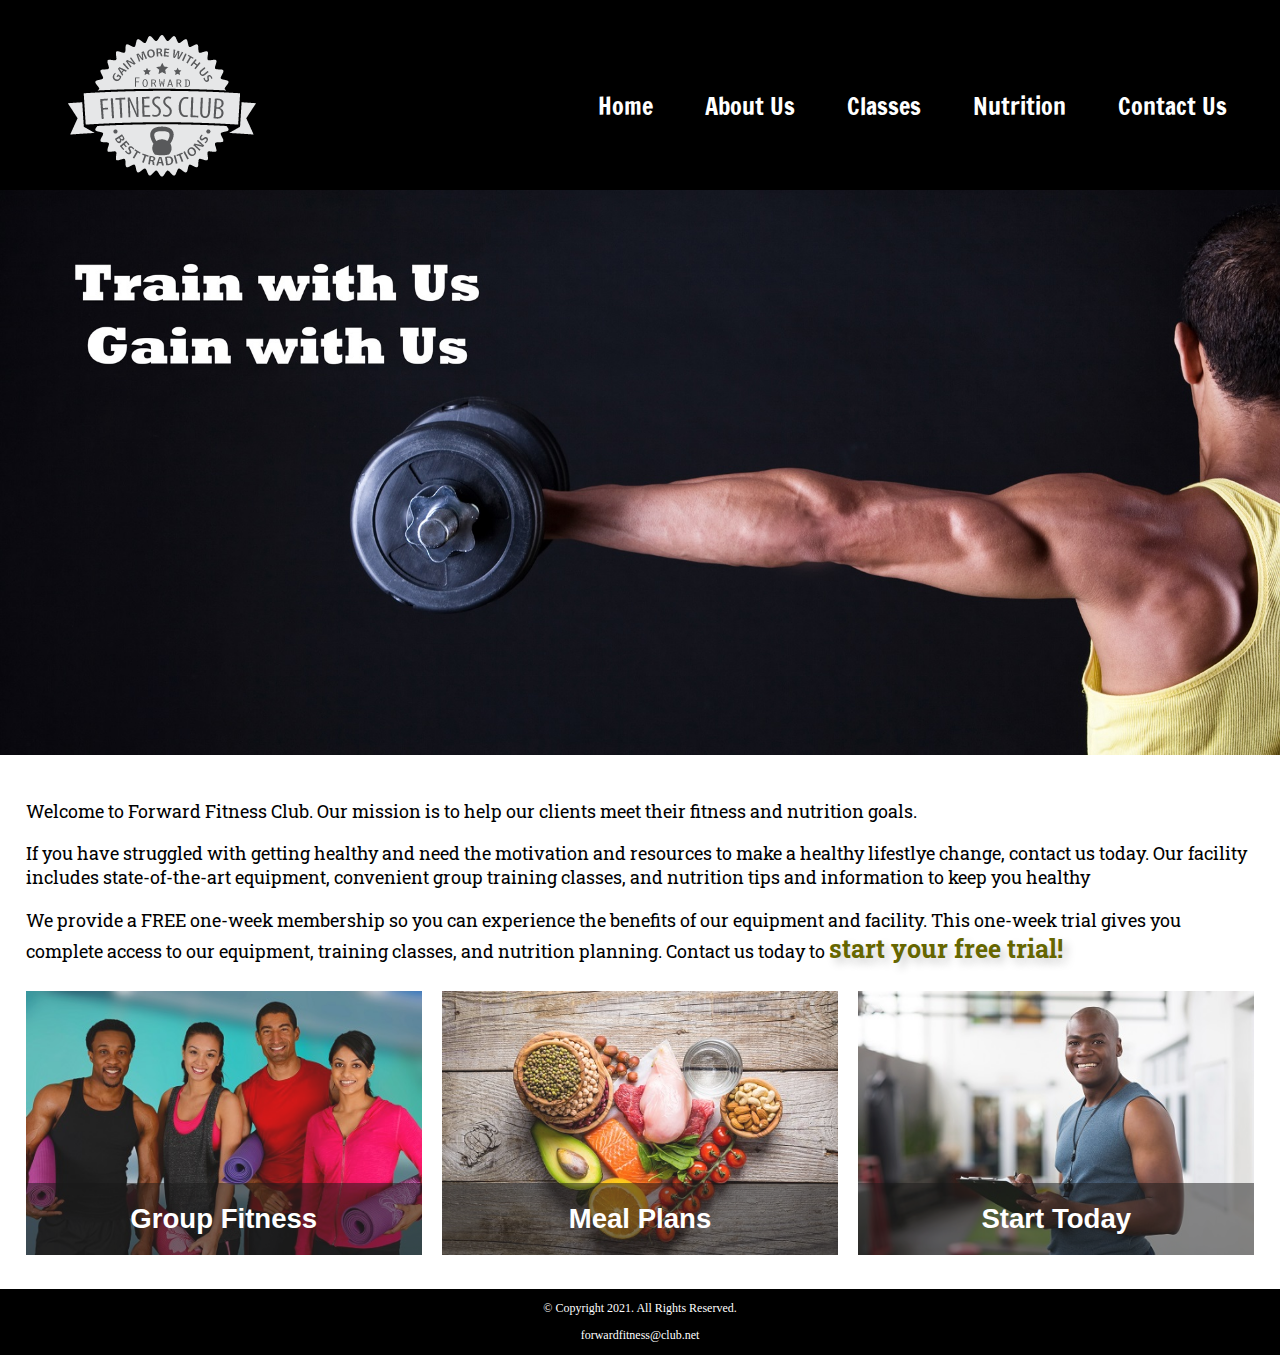
<file: index.html>
<!-- Developer Name: Sheldon Skaggs Date: 10/26/2023 File Name: index.html Description: This is the home page for the fitness website. -->
<!DOCTYPE html>

<html lang="en">
<head>
  <title>Forward Fitness Club</title>
  <meta charset="UTF-8">
  <link rel="stylesheet" href="css/styles.css">
  <meta name="viewport" content="width=device-width, initial-scale=1">
  <link rel="shortcut icon" href="images/favicon.ico">
  <link rel="icon" type="image/png" sizes="32x32" href="images/favicon-32.png">
  <link rel="apple-touch-icon" sizes="180x180" href="images/apple-touch-icon.png">
  <link rel="icon" sizes="192x192" href="images/android-chrome-192.png">
  <link href="https://fonts.googleapis.com/css2?family=Francois+One&family=Roboto+Slab&display=swap" rel="stylesheet">
</head>
<body>

    <div id="container">
    <!-- Use the header for the website name or logo -->
    <header>
        <a href="index.html"><img src="images/forward-fitness-logo.png" alt="Forward Fitness Club logo"></a>
    </header>

    <!-- Use the nav area to add hyperlinks to other pages within the website -->
    <nav>
      <ul>
        <li><a href="index.html">Home</a></li>
        <li><a href="about.html">About Us</a></li>
        <li><a href="classes.html">Classes</a></li>
        <li><a href="nutrition.html">Nutrition</a></li>
        <li><a href="contact.html">Contact Us</a></li>
      </ul>
    </nav>

    <!-- Hero Image -->
    <div id="hero" class="tablet-desktop">
      <img src="images/hero-image.jpg" alt="left arm extended holding a weight">
    </div>

    <!-- Use the main area to add the main content of the webpage -->
    <main>
      <div class="mobile">
        <p>Welcome to Forward Fitness Club. Our mission is to help our clients meet their fitness and nutrition goals.</p>

        <h3>FREE One-Week Trial Membership!</h3>
        <p>Call Us Today to Get Started</p>
        <p class="tel-link"><a href="tel:8145559608">(814) 555-9608</a></p>

        <h4>Fitness Club Hours:</h4>
        <ul class="hours">
          <li>Mon-Thu: 6:00am - 6:00pm</li>
          <li>Friday: 6:00am - 4:00pm</li>
          <li>Saturday: 8:00am - 6:00pm</li>
          <li>Sunday: Closed</li>
        </ul>
      </div>

      <div class="tablet-desktop">
        <p>Welcome to Forward Fitness Club. Our mission is to help our clients meet their fitness and nutrition goals.</p>

        <p>If you have struggled with getting healthy and need the motivation and resources to make a healthy lifestlye change, contact us today. Our facility includes state-of-the-art equipment, convenient group training classes, and nutrition tips and information to keep you healthy</p>

        <p>We provide a FREE one-week membership so you can experience the benefits of our equipment and facility. This one-week trial gives you complete access to our equipment, training classes, and nutrition planning. Contact us today to <span class="action">start your free trial!</span></p>
      </div>

      <div class="grid">

        <figure class="frame">
          <a href="classes.html"><img src="images/fitness-group.jpg" alt="group of fitness people"></a>
          <figcaption class="pic-text">Group Fitness</figcaption>
        </figure>

        <figure class="frame">
          <a href="nutrition.html"><img src="images/food-heart.jpg" alt="healthy food in the shape of a heart"></a>
          <figcaption class="pic-text">Meal Plans</figcaption>
        </figure>

        <figure class="frame">
          <a href="contact.html"><img src="images/personal-trainer.jpg" alt="personal trainer with a clipboard"></a>
          <figcaption class="pic-text">Start Today</figcaption>
        </figure>

      </div>
    </main>

    <!-- Use the footer area to add webpage footer content -->
    <footer>
        <p>&copy; Copyright 2021. All Rights Reserved.</p>
        <p><a href="mailto:forwardfitness@club.net">forwardfitness@club.net</a></p>
    </footer>

    </div>

</body>
</html>
</file>
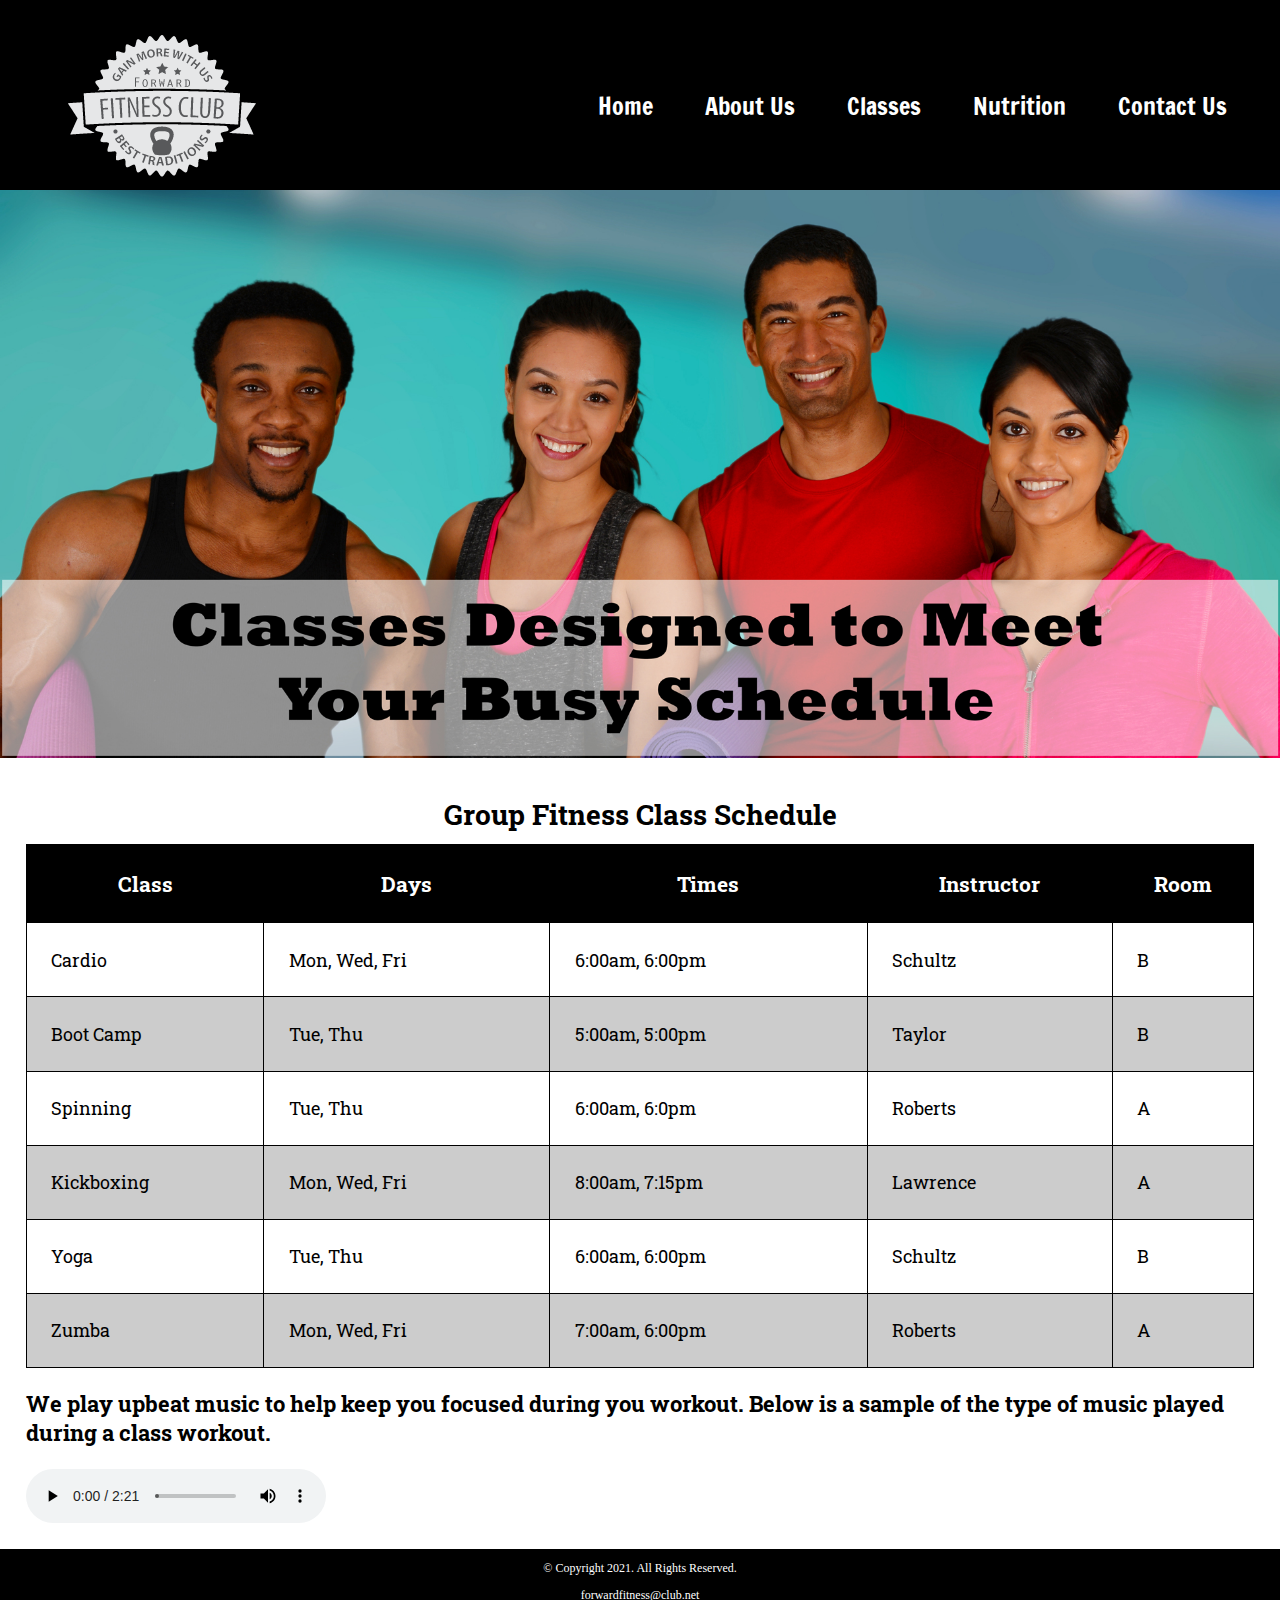
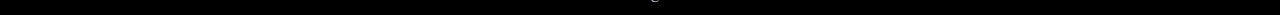
<file: classes.html>
<!-- Developer Name: Sheldon Skaggs Date: 12/17/2023 File Name: classes.html Description: This page will display information for classes. -->
<!DOCTYPE html>

<html lang="en">
<head>
  <title>Forward Fitness Club</title>
  <meta charset="UTF-8">
  <link rel="stylesheet" href="css/styles.css">
  <meta name="viewport" content="width=device-width, initial-scale=1">
  <link rel="shortcut icon" href="images/favicon.ico">
  <link rel="icon" type="image/png" sizes="32x32" href="images/favicon-32.png">
  <link rel="apple-touch-icon" sizes="180x180" href="images/apple-touch-icon.png">
  <link rel="icon" sizes="192x192" href="images/android-chrome-192.png">
  <link href="https://fonts.googleapis.com/css2?family=Francois+One&family=Roboto+Slab&display=swap" rel="stylesheet">
</head>
<body>

  <div id="container">
      <!-- Use the header for the website name or logo -->
      <header>
          <a href="index.html"><img src="images/forward-fitness-logo.png" alt="Forward Fitness Club logo"></a>
      </header>

      <!-- Use the nav area to add hyperlinks to other pages within the website -->
      <nav>
        <ul>
          <li><a href="index.html">Home</a></li>
          <li><a href="about.html">About Us</a></li>
          <li><a href="classes.html">Classes</a></li>
          <li><a href="nutrition.html">Nutrition</a></li>
          <li><a href="contact.html">Contact Us</a></li>
        </ul>
      </nav>

      <!-- Classes Hero Image -->
      <div id="hero" class="tablet-desktop">
        <img src="images/classes-hero-image.jpg" alt="group of fitness people">
      </div>

      <!-- Use the main area to add the main content of the webpage -->
      <main>

        <div class="mobile">

          <h3>Group Fitness Classes</h3>
          <p>Boot Camp: TR 5am &amp; 5pm</p>
          <p>Cardio: MWF 6am &amp; 6pm</p>
          <p>Kickboxing: MWF 8am &amp; 7:15pm</p>
          <p>Spinning: TR 6am &amp; 6pm</p>
          <p>Yoga: TR 6am &amp; 6pm</p>
          <p>Zumba: MWF 7am &amp; 6pm</p>

        </div>

        <div class="tablet-desktop">

          <table><!-- Start Table  -->
            <caption>Group Fitness Class Schedule</caption>
            <tr><!-- Row 1 -->
              <th>Class</th>
              <th>Days</th>
              <th>Times</th>
              <th>Instructor</th>
              <th>Room</th>
            </tr>
            <tr><!-- Row 2 -->
              <td>Cardio</td>
              <td>Mon, Wed, Fri</td>
              <td>6:00am, 6:00pm</td>
              <td>Schultz</td>
              <td>B</td>
            </tr>
            <tr><!-- Row 3 -->
              <td>Boot Camp</td>
              <td>Tue, Thu</td>
              <td>5:00am, 5:00pm</td>
              <td>Taylor</td>
              <td>B</td>
            </tr>
            <tr><!-- Row 4 -->
              <td>Spinning</td>
              <td>Tue, Thu</td>
              <td>6:00am, 6:0pm</td>
              <td>Roberts</td>
              <td>A</td>
            </tr>
            <tr><!-- Row 5 -->
              <td>Kickboxing</td>
              <td>Mon, Wed, Fri</td>
              <td>8:00am, 7:15pm</td>
              <td>Lawrence</td>
              <td>A</td>
            </tr>
            <tr><!-- Row 6 -->
              <td>Yoga</td>
              <td>Tue, Thu</td>
              <td>6:00am, 6:00pm</td>
              <td>Schultz</td>
              <td>B</td>
            </tr>
            <tr><!-- Row 7 -->
              <td>Zumba</td>
              <td>Mon, Wed, Fri</td>
              <td>7:00am, 6:00pm</td>
              <td>Roberts</td>
              <td>A</td>
            </tr>
          </table><!-- End Table -->

        </div>

        <div id="music-sample">

          <h3>We play upbeat music to help keep you focused during you workout. Below is a sample of the type of music played during a class workout.</h3>
          <audio controls>
            <source src="media/ffc_audio.mp3" type="audio/mp3">
            <source src="media/ffc_audio.ogg" type="audio/ogg">
            <p>Your browser does not support the audio element.</p>
          </audio>

        </div>

      </main>

      <!-- Use the footer area to add webpage footer content -->
      <footer>
          <p>&copy; Copyright 2021. All Rights Reserved.</p>
          <p><a href="mailto:forwardfitness@club.net">forwardfitness@club.net</a></p>
      </footer>

  </div>

</body>
</html>
</file>
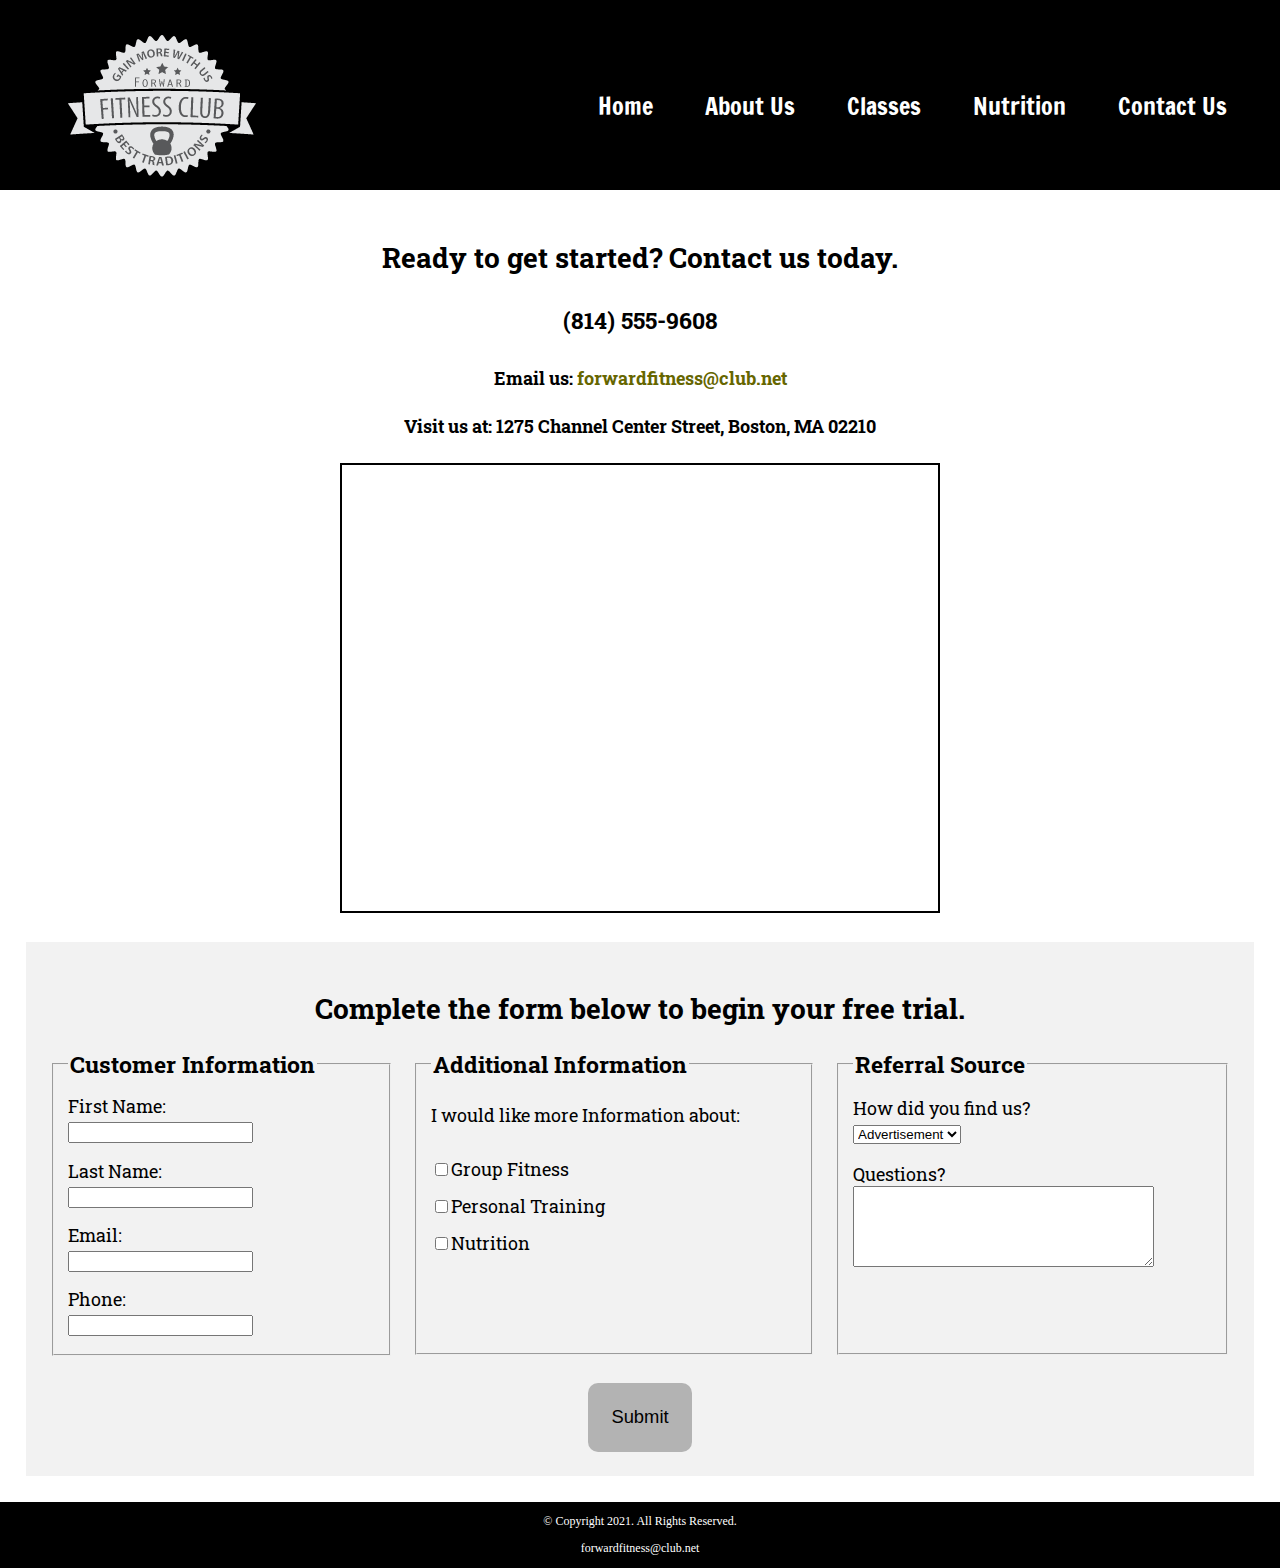
<file: contact.html>
<!-- Developer Name: Sheldon Skaggs Date: 10/26/2023 File Name: template.html Description: This is a file to be used as a template when creating webpages for the fitness website. -->
<!DOCTYPE html>

<html lang="en">
<head>
  <title>Forward Fitness Club</title>
  <meta charset="UTF-8">
  <link rel="stylesheet" href="css/styles.css">
  <meta name="viewport" content="width=device-width, initial-scale=1">
  <link rel="shortcut icon" href="images/favicon.ico">
  <link rel="icon" type="image/png" sizes="32x32" href="images/favicon-32.png">
  <link rel="apple-touch-icon" sizes="180x180" href="images/apple-touch-icon.png">
  <link rel="icon" sizes="192x192" href="images/android-chrome-192.png">
  <link href="https://fonts.googleapis.com/css2?family=Francois+One&family=Roboto+Slab&display=swap" rel="stylesheet">
</head>
<body>

  <div id="container">

      <!-- Use the header for the website name or logo -->
      <header>
          <a href="index.html"><img src="images/forward-fitness-logo.png" alt="Forward Fitness Club logo"></a>
      </header>

      <!-- Use the nav area to add hyperlinks to other pages within the website -->
      <nav>
        <ul>
          <li><a href="index.html">Home</a></li>
          <li><a href="about.html">About Us</a></li>
          <li><a href="classes.html">Classes</a></li>
          <li><a href="nutrition.html">Nutrition</a></li>
          <li><a href="contact.html">Contact Us</a></li>
        </ul>
      </nav>

      <!-- Use the main area to add the main content of the webpage -->
      <main>

        <div id="contact">

          <h2>Ready to get started? Contact us today.</h2>
          <h4 class="mobile tel-link"><a href="tel:8145559608">(814) 555-9608</a></h4>
          <h4 class="tablet-desktop tel-num">(814) 555-9608</h4>
          <h4>Email us: <a href="mailto:forwardfitness@club.net" class="contact-email-link">forwardfitness@club.net</a></h4>
          <h4>Visit us at: 1275 Channel Center Street, Boston, MA 02210</h4>

          <iframe src="https://www.google.com/maps/embed?pb=!1m18!1m12!1m3!1d2948.851929487417!2d-71.05401472382178!3d42.3456801711942!2m3!1f0!2f0!3f0!3m2!1i1024!2i768!4f13.1!3m3!1m2!1s0x89e37a7dc2b67e7b%3A0x36ec93427cd9c5f1!2sChannel%20Center%20St%2C%20Boston%2C%20MA%2002210!5e0!3m2!1sen!2sus!4v1698966683334!5m2!1sen!2sus" allowfullscreen="" loading="lazy" referrerpolicy="no-referrer-when-downgrade" class="map"></iframe>

        </div>
        <div id="form">

          <h2>Complete the form below to begin your free trial.</h2>

          <form class="form-grid"><!-- Start Form -->

            <fieldset>
              <legend>Customer Information</legend>
              <label for="fName">First Name:</label>
              <input type="text" name="fName" id="fName" required>

              <label for="lName">Last Name:</label>
              <input type="text" name="lName" id="lName" required>

              <label for="email">Email:</label>
              <input type="email" name="email" id="email" required>

              <label for="phone">Phone:</label>
              <input type="tel" id="phone" name="phone" required>
            </fieldset>

            <fieldset>
              <legend>Additional Information</legend>
              <p>I would like more Information about:</p>

              <label for="grpfit"><input type="checkbox" name="interest" id="grpfit" value="Group Fitness">Group Fitness</label>

              <label for="prtrain"><input type="checkbox" name="interest" id="prtrain" value="Personal Training">Personal Training</label>

              <label for="nutr"><input type="checkbox" name="interest" id="nutr" value="Nutrition">Nutrition</label>
            </fieldset>

            <fieldset>
              <legend>Referral Source</legend>
              <label for="reference">How did you find us?</label>
              <select name="reference" id="reference">
                <option value="ad">Advertisement</option>
                <option value="friend">Friend</option>
                <option value="google">Google</option>
                <option value="social">Social Media</option>
                <option value="other">Other</option>
              </select>

              <label for="questions">Questions?</label>
              <textarea name="questions" id="questions" rows="5" cols="35"></textarea>
            </fieldset>

            <input type="submit" id="submit" value="Submit" class="btn">

          </form>
        </div>
      </main>

      <!-- Use the footer area to add webpage footer content -->
      <footer>
          <p>&copy; Copyright 2021. All Rights Reserved.</p>
          <p><a href="mailto:forwardfitness@club.net">forwardfitness@club.net</a></p>
      </footer>

  </div>

</body>
</html>
</file>
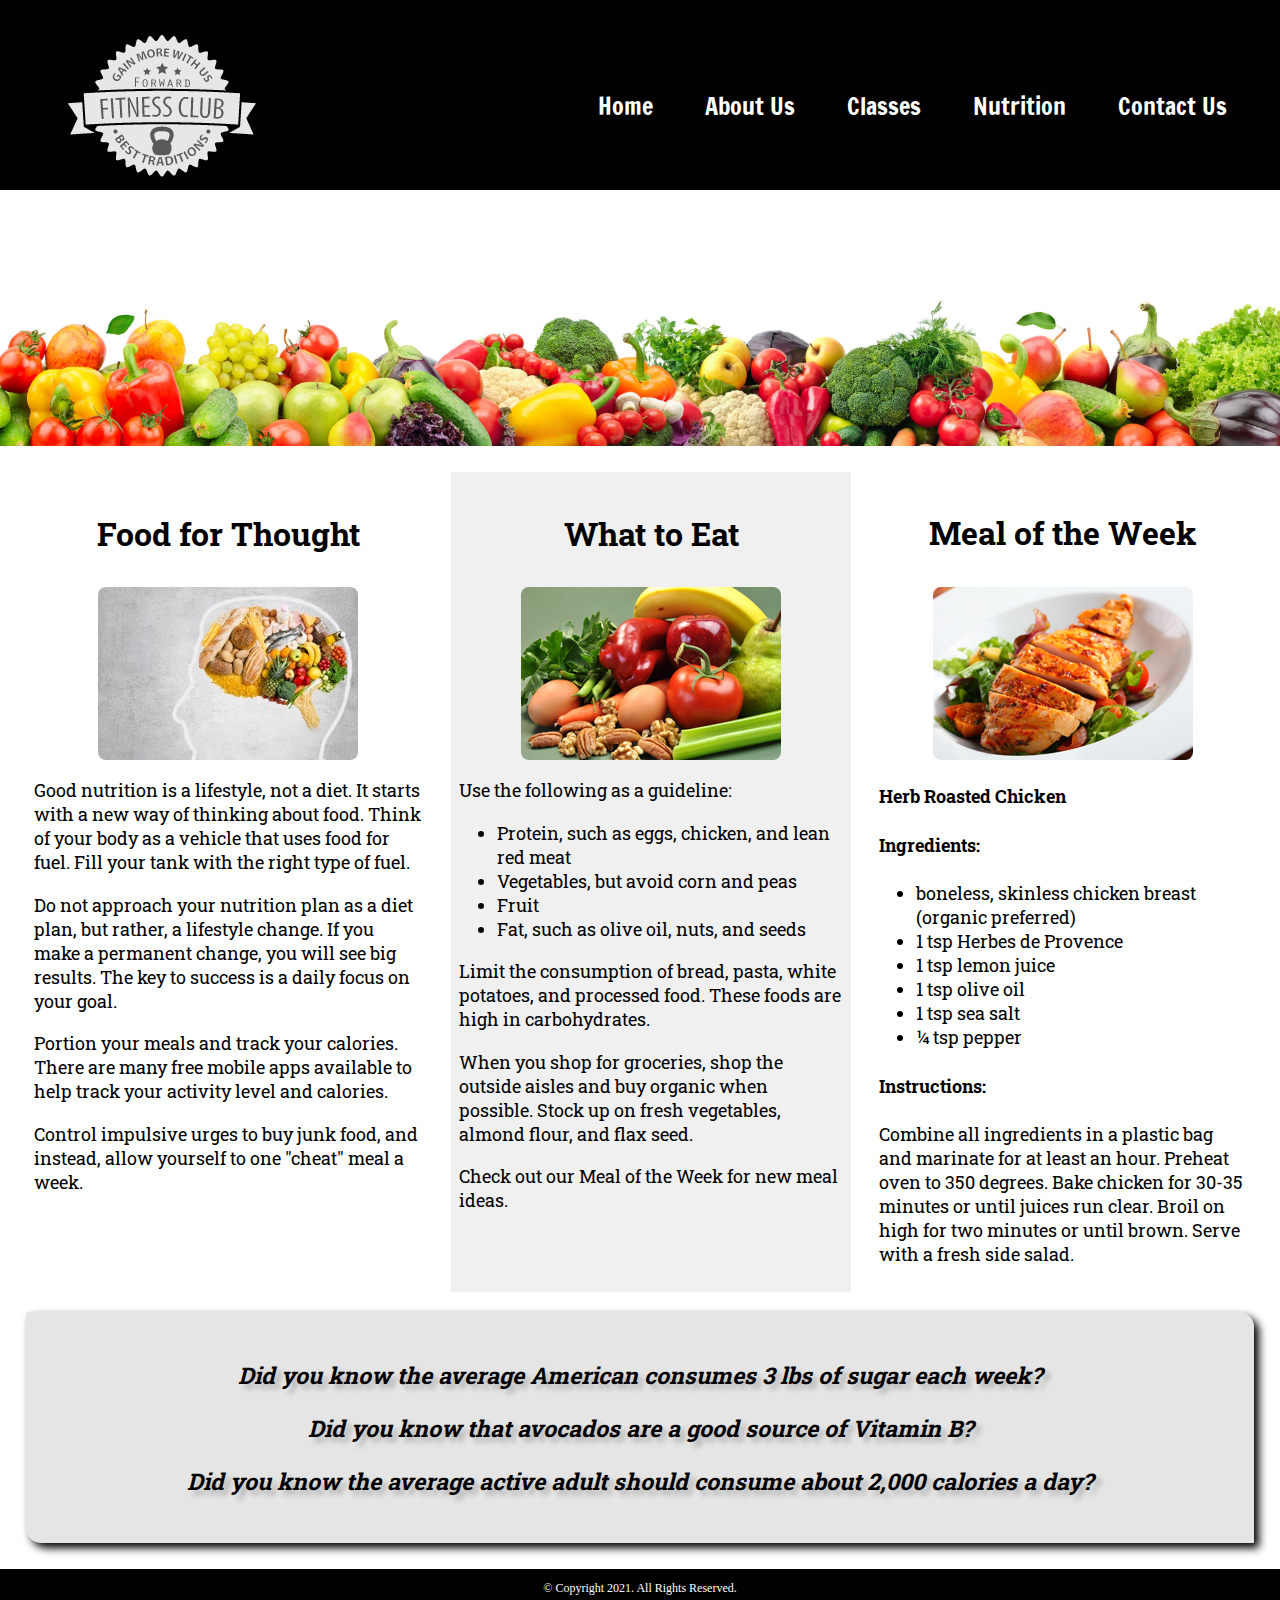
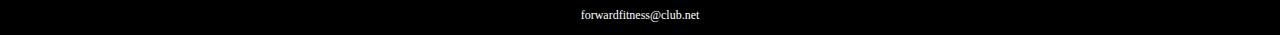
<file: nutrition.html>
<!-- Developer Name: Sheldon Skaggs Date: 11/30/2023 File Name: nutrition.html Description: This is a file to be used for nutrition in the fitness website. -->
<!DOCTYPE html>

<html lang="en">
<head>
  <title>Forward Fitness Club</title>
  <meta charset="UTF-8">
  <link rel="stylesheet" href="css/styles.css">
  <meta name="viewport" content="width=device-width, initial-scale=1">
  <link rel="shortcut icon" href="images/favicon.ico">
  <link rel="icon" type="image/png" sizes="32x32" href="images/favicon-32.png">
  <link rel="apple-touch-icon" sizes="180x180" href="images/apple-touch-icon.png">
  <link rel="icon" sizes="192x192" href="images/android-chrome-192.png">
  <link href="https://fonts.googleapis.com/css2?family=Francois+One&family=Roboto+Slab&display=swap" rel="stylesheet">
</head>
<body>

  <div id="container">
      <!-- Use the header for the website name or logo -->
      <header>
          <a href="index.html"><img src="images/forward-fitness-logo.png" alt="Forward Fitness Club logo"></a>
      </header>

      <!-- Use the nav area to add hyperlinks to other pages within the website -->
      <nav>
        <ul>
          <li><a href="index.html">Home</a></li>
          <li><a href="about.html">About Us</a></li>
          <li><a href="classes.html">Classes</a></li>
          <li><a href="nutrition.html">Nutrition</a></li>
          <li><a href="contact.html">Contact Us</a></li>
        </ul>
      </nav>

      <!-- Nutrition Hero Image -->
      <div id="hero">
        <img src="images/hero-veggies.jpg" alt="fresh vegetables">
      </div>

      <!-- Use the main area to add the main content of the webpage -->
      <main class="grid">

        <article>
          <h3>Food for Thought</h3>
          <img src="images/food-thought.jpg" alt="food for thought image" class="round">
          <p>Good nutrition is a lifestyle, not a diet. It starts with a new way of thinking about food. Think of your body as a vehicle that uses food for fuel. Fill your tank with the right type of fuel.</p>
          <p>Do not approach your nutrition plan as a diet plan, but rather, a lifestyle change. If you make a permanent change, you will see big results. The key to success is a daily focus on your goal.</p>
          <p>Portion your meals and track your calories. There are many free mobile apps available to help track your activity level and calories.</p>
          <p>Control impulsive urges to buy junk food, and instead, allow yourself to one "cheat" meal a week.</p>
        </article>

        <article>
          <h3>What to Eat</h3>
          <img src="images/fresh-food.jpg" alt="fresh vegetables, fruit, eggs, and nuts" class="round">
          <p>Use the following as a guideline:</p>
          <ul>
            <li>Protein, such as eggs, chicken, and lean red meat</li>
            <li>Vegetables, but avoid corn and peas</li>
            <li>Fruit</li>
            <li>Fat, such as olive oil, nuts, and seeds</li>
          </ul>
          <p>Limit the consumption of bread, pasta, white potatoes, and processed food. These foods are high in carbohydrates.</p>
          <p>When you shop for groceries, shop the outside aisles and buy organic when possible. Stock up on fresh vegetables, almond flour, and flax seed.</p>
          <p>Check out our Meal of the Week for new meal ideas.</p>
        </article>

        <article>
          <h3>Meal of the Week</h3>
          <img src="images/food-chicken.jpg" alt="herb roasted chicken" class="round">
          <h4>Herb Roasted Chicken</h4>
          <h4>Ingredients:</h4>
          <ul>
            <li>boneless, skinless chicken breast (organic preferred)</li>
            <li>1 tsp Herbes de Provence</li>
            <li>1 tsp lemon juice</li>
            <li>1 tsp olive oil</li>
            <li>1 tsp sea salt</li>
            <li>&frac14; tsp pepper</li>
          </ul>
          <h4>Instructions:</h4>
          <p>Combine all ingredients in a plastic bag and marinate for at least an hour. Preheat oven to 350 degrees. Bake chicken for 30-35 minutes or until juices run clear. Broil on high for two minutes or until brown. Serve with a fresh side salad.</p>
        </article>

        <aside class="tablet-desktop grid-item4">
          <p>Did you know the average American consumes 3 lbs of sugar each week?</p>
          <p>Did you know that avocados are a good source of Vitamin B?</p>
          <p>Did you know the average active adult should consume about 2,000 calories a day?</p>
        </aside>

      </main>

      <!-- Use the footer area to add webpage footer content -->
      <footer>
          <p>&copy; Copyright 2021. All Rights Reserved.</p>
          <p><a href="mailto:forwardfitness@club.net">forwardfitness@club.net</a></p>
      </footer>

  </div>

</body>
</html>
</file>
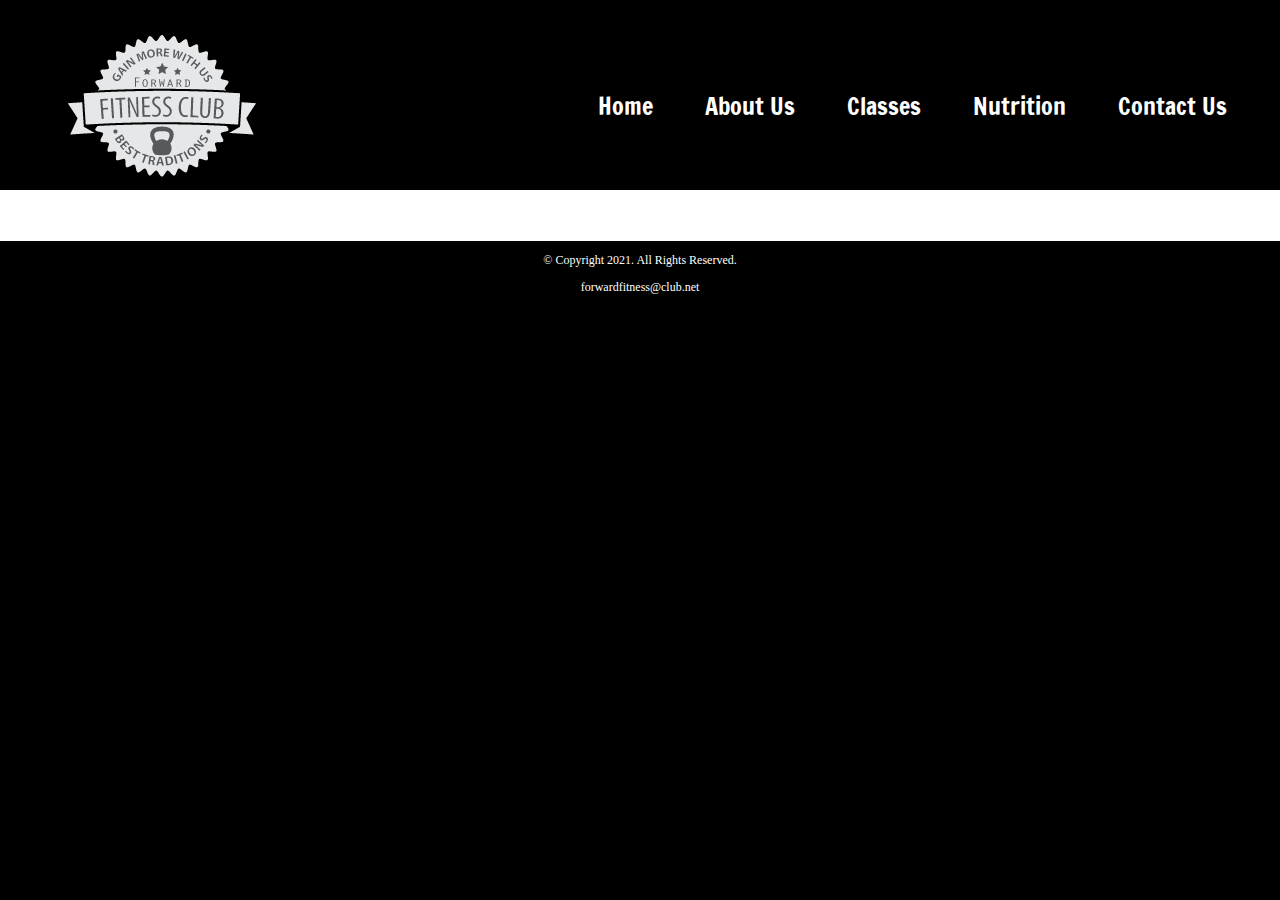
<file: template.html>
<!-- Developer Name: Sheldon Skaggs Date: 10/26/2023 File Name: template.html Description: This is a file to be used as a template when creating webpages for the fitness website. -->
<!DOCTYPE html>

<html lang="en">
<head>
  <title>Forward Fitness Club</title>
  <meta charset="UTF-8">
  <link rel="stylesheet" href="css/styles.css">
  <meta name="viewport" content="width=device-width, initial-scale=1">
  <link rel="shortcut icon" href="images/favicon.ico">
  <link rel="icon" type="image/png" sizes="32x32" href="images/favicon-32.png">
  <link rel="apple-touch-icon" sizes="180x180" href="images/apple-touch-icon.png">
  <link rel="icon" sizes="192x192" href="images/android-chrome-192.png">
  <link href="https://fonts.googleapis.com/css2?family=Francois+One&family=Roboto+Slab&display=swap" rel="stylesheet">
</head>
<body>

  <div id="container">
      <!-- Use the header for the website name or logo -->
      <header>
          <a href="index.html"><img src="images/forward-fitness-logo.png" alt="Forward Fitness Club logo"></a>
      </header>

      <!-- Use the nav area to add hyperlinks to other pages within the website -->
      <nav>
        <ul>
          <li><a href="index.html">Home</a></li>
          <li><a href="about.html">About Us</a></li>
          <li><a href="classes.html">Classes</a></li>
          <li><a href="nutrition.html">Nutrition</a></li>
          <li><a href="contact.html">Contact Us</a></li>
        </ul>
      </nav>

      <!-- Use the main area to add the main content of the webpage -->
      <main>

        <div>
        </div>

      </main>

      <!-- Use the footer area to add webpage footer content -->
      <footer>
          <p>&copy; Copyright 2021. All Rights Reserved.</p>
          <p><a href="mailto:forwardfitness@club.net">forwardfitness@club.net</a></p>
      </footer>

  </div>

</body>
</html>
</file>
<file: css/styles.css>
/*
Author Name: Sheldon Skaggs
 Date: 12/17/2023
 File Name: styles.css
*/

/* CSS Reset */
body, header, nav, main, footer, h1, div, img, ul, figure, figcaption, section, article, aside, audio, video {
  margin: 0;
  padding: 0;
  border: 0;
}

/* Style rules for body and images */
body {
  background-color: #000;
}

img, audio, video {
  max-width: 100%;
  display: block;
}

/* Style rule for box sizing applies to all elements */
* {
  box-sizing: border-box;
}

/* Style rules for mobile viewport */

/* Style rule for header */
header {
  top: 0;
  background-color: #000;
  height: 190px;
}

header img {
  margin: 0 auto;
}

/* Style rules for navigation area */
nav {
  padding: 1%;
  margin-bottom: 1%;
}

nav ul {
  list-style-type: none;
  text-align: center;
}

nav li {
  font-size: 1.5em;
  font-family: 'Francois One', sans-serif;
  border-top: 1px solid #fff;
}

nav li:first-child {
  border-top: none;
}

nav li a {
  display: block;
  color: #fff;
  padding: 0.5em 1em;
  text-decoration: none;
}

/* Show mobile class hide tablet-desktop class */
.mobile {
  display: block;
}

.tablet-desktop {
  display: none;
}

/* Style rules for main content */
main {
  background-color: #fff;
  padding: 2%;
  font-size: 1.15em;
  font-family: 'Roboto Slab', serif;
}

video {
  margin: 0 auto 4%;
}

.mobile h3 {
  text-shadow: 5px 5px 8px #ccc;
}

article {
  padding: 2%;
}

article h3 {
  text-align: center;
}

article img {
  margin: 0 auto;
}

article ul {
  margin-left: 10%;
}

article:nth-of-type(2) {
  background-color: rgba(204, 204, 204, 0.3);
}

.tel-link {
  background-color: #404040;
  padding: 2%;
  margin: 0 auto;
  width: 80%;
  text-align: center;
  border-radius: 5px;
}

.tel-link a {
  color: #fff;
  text-decoration: none;
  font-size: 1.5em;
  display: block;
}

.hours {
  margin-left: 10%;
}

.action {
  font-size: 1.35em;
  color: #666600;
  font-weight: bold;
  text-shadow: 5px 5px 8px #ccc;
}

.frame {
  position: relative;
  max-width: 450px;
  margin: 2% auto;
}

.pic-text {
  position: absolute;
  bottom: 0;
  background: rgba(0, 0, 0, 0.5);
  color: #fff;
  width: 100%;
  padding: 20px;
  text-align: center;
  font-family: Verdana, Arial, sans-serif;
  font-size: 1.5em;
  font-weight: bold;
}

#weights, #cardio, #training {
  margin: 0 2%;
}

.round {
  border-radius: 8px;
}

.external-link {
  color: #666600;
  font-weight: bold;
  text-decoration: none;
}

#contact {
  text-align: center;
}

#contact .contact-email-link {
  color: #666600;
  text-decoration: none;
}

.map {
  border: 2px solid #000;
  width: 95%;
  height: 50%;
}

#form {
  margin-top: 2%;
  background-color: #f2f2f2;
  padding: 2%;
}

#form h2 {
  text-align: center;
}

/* Style rules for form elements */
fieldset, input, select, textarea {
  margin-bottom: 2%;
}

fieldset legend {
  font-weight: bold;
  font-size: 1.25em;
}

label {
  display: block;
  padding-top: 3%;
}

form #submit {
  margin: 0 auto;
  border: none;
  display: block;
  padding: 2%;
  background-color: #b3b3b3;
  font-size: 1em;
  border-radius: 10px;
}

/* Style rules for footer content */
footer p {
  font-size: 0.75em;
  text-align: center;
  color: #fff;
  padding: 0 1em;
}

footer p a {
  color: #fff;
  text-decoration: none;
}

/* Media query for Tablet Viewport */
@media screen and (min-width: 630px), print {

  /* Tablet Viewport: Show tablet-desktop class, hide mobile class */
  .tablet-desktop {
    display: block;
  }

  .mobile {
    display: none;
  }

  /* Tablet Viewport: Style rule for header */
  header {
    padding-bottom: 2%;
  }

  /* Tablet Viewport: Style rules for nav area */
  nav li {
    border-top: none;
    display: inline-block;
    border-right: 1px solid #fff;
  }

  nav li:last-child {
    border-right: none;
  }

  nav li a {
    padding: 0.1em 0.75em;
  }

  /* Tablet Viewport: Style rules for main content area */
  main ul {
    margin: 0 0 4% 10%;
  }

  .grid {
    display: grid;
    grid-template-columns: auto auto auto;
    grid-gap: 20px;
  }

  .pic-text {
    font-size: 1em;
    padding: 10px;
  }

  aside {
    text-align: center;
    font-size: 1.25em;
    font-style: italic;
    font-weight: bold;
    padding: 2%;
    background-color: rgba(204, 204, 204, 0.5);
    box-shadow: 5px 5px 8px #000;
    text-shadow: 5px 5px 5px #b3b3b3;
    border-radius: 0 15px;
  }

  .grid-item4 {
    grid-column: 1 / span 3;
  }

  #exercises {
    border-top: 1px solid #000;
    border-bottom: 1px solid #000;
    background: linear-gradient(to right, #ccc, #fff);
    background-color: #f2f2f2;
    padding: 1% 2%;
  }

  #exercises dt {
    font-weight: bold;
  }

  #exercises dd {
    padding: 0.5% 1% 2% 0;
  }

  .tel-num {
    font-size: 1.25em;
  }

  .map {
    width: 600px;
    height: 450px;
  }

  /* Tablet Viewport: Style rules for table */
  table {
    border: 1px solid #000;
    border-collapse: collapse;
    margin: 0 auto;
    width: 100%;
  }

  caption {
    font-size: 1.5em;
    font-weight: bold;
    padding: 1%;
  }

  th, td {
    border: 1px solid #000;
    padding: 2%;
  }

  th {
    background-color: #000;
    color: #fff;
    font-size: 1.15em;
  }

  tr:nth-child(odd) {
    background-color: #ccc;
  }

  /* Tablet Viewport: Style rule for form element */
  form {
    width: 70%;
    margin: 0 auto;
  }

}

/* Media Query for Desktop Viewport */
@media screen and (min-width: 1015px), print {

  /* Desktop Viewport: Style rule for header */
  header {
    width: 25%;
    float: left;
    padding-bottom: 0;
  }

  /* Desktop Viewport: Style rules for nav area */
  nav {
    float: right;
    width: 70%;
    margin: 4em 1em 0 0;
  }

  nav ul {
    text-align: right;
  }

  nav li {
    border: none;
  }

  nav li a {
    padding: 0.5em 1em;
  }

  nav li a:hover {
    color: #000;
    background-color: #fff;;
  }

  /* Desktop Viewport: Style Rules for main content */
  main {
    clear: left;
  }

  main h1 {
    font-size: 1.8em;
  }

  article h3 {
    font-size: 1.75em;
  }

  .pic-text{
    font-size: 1.5em;
    padding: 20px;
  }

  .frame {
    opacity: .9;
  }

  .frame:hover {
    opacity: 1;
    box-shadow: 8px 8px 10px #808080;
  }

  #weights, #cardio, #training {
    width: 29%;
    float: left;
    margin: 0 2%;
  }

  #exercises {
    clear: left;
  }

  /* Desktop Viewport: Style rules for form elements */
  form {
    width: auto;
  }

  .form-grid {
    display: grid;
    grid-template-columns: auto auto auto;
    grid-gap: 20px;
  }

  .btn{
    grid-column: 1 / span 3;
  }

}

/* Media Query for Large Desktop Viewports */
@media screen and (min-width: 1921px) {

  #container {
    width: 1920px;
    margin: 0 auto;
  }

  table {
    width: 80%;
  }

}

/* Media Query for Print */
@media print {

  body {
    background-color: #fff;
    color: #000;
  }

}
</file>
